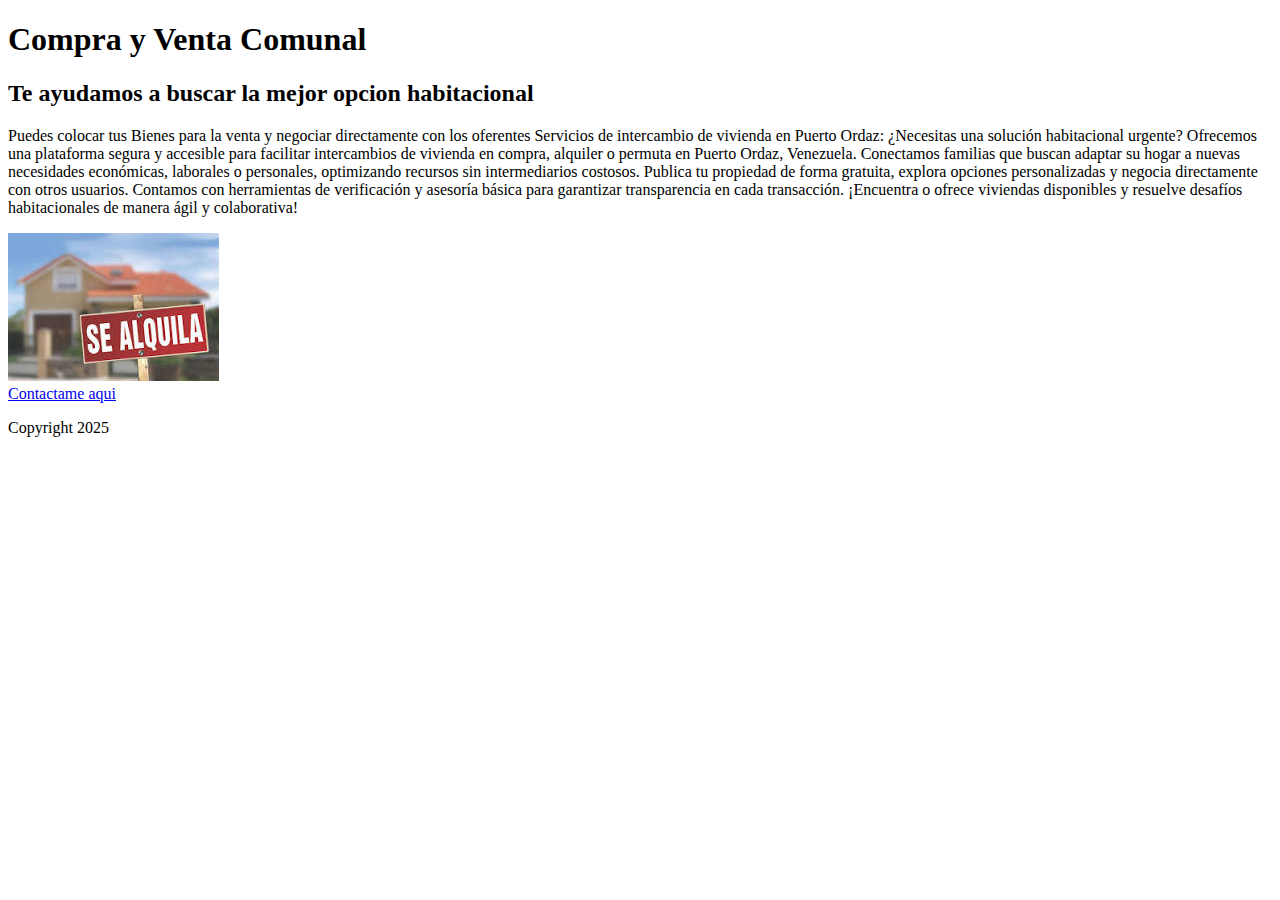
<file: blog.html>
<!DOCTYPE html>
<html>
<head>
    <title>Document</title>
</head>
<body>
    <header>
        <h1>Compra y Venta Comunal</h1>
    
    </header>

    <section>
        <Article>
            <h2>Te ayudamos a buscar la  mejor opcion habitacional</h2>
            <p>Puedes colocar tus Bienes para la venta y negociar directamente con los oferentes

                Servicios de intercambio de vivienda en Puerto
                 Ordaz: ¿Necesitas una solución habitacional 
                 urgente? Ofrecemos una plataforma segura y accesible para facilitar intercambios de vivienda en compra, alquiler o permuta en Puerto Ordaz, Venezuela. Conectamos familias que buscan adaptar su hogar a nuevas necesidades económicas, laborales o personales, optimizando recursos sin intermediarios costosos. Publica tu propiedad de forma gratuita, explora opciones personalizadas y negocia directamente con otros usuarios. Contamos con herramientas de verificación y asesoría básica para garantizar transparencia en cada transacción. ¡Encuentra o ofrece viviendas disponibles y resuelve desafíos habitacionales de manera ágil y colaborativa!</p>
                <img src="img/sealquila.jpeg" width "400"/>
                </Article>

    </section>

    <footer>
        <a href="mailto:abog.joseperez@gmail.com">Contactame aqui</a>
        <p>Copyright 2025</p>

    </footer>
    
</body>
</html>
</file>
